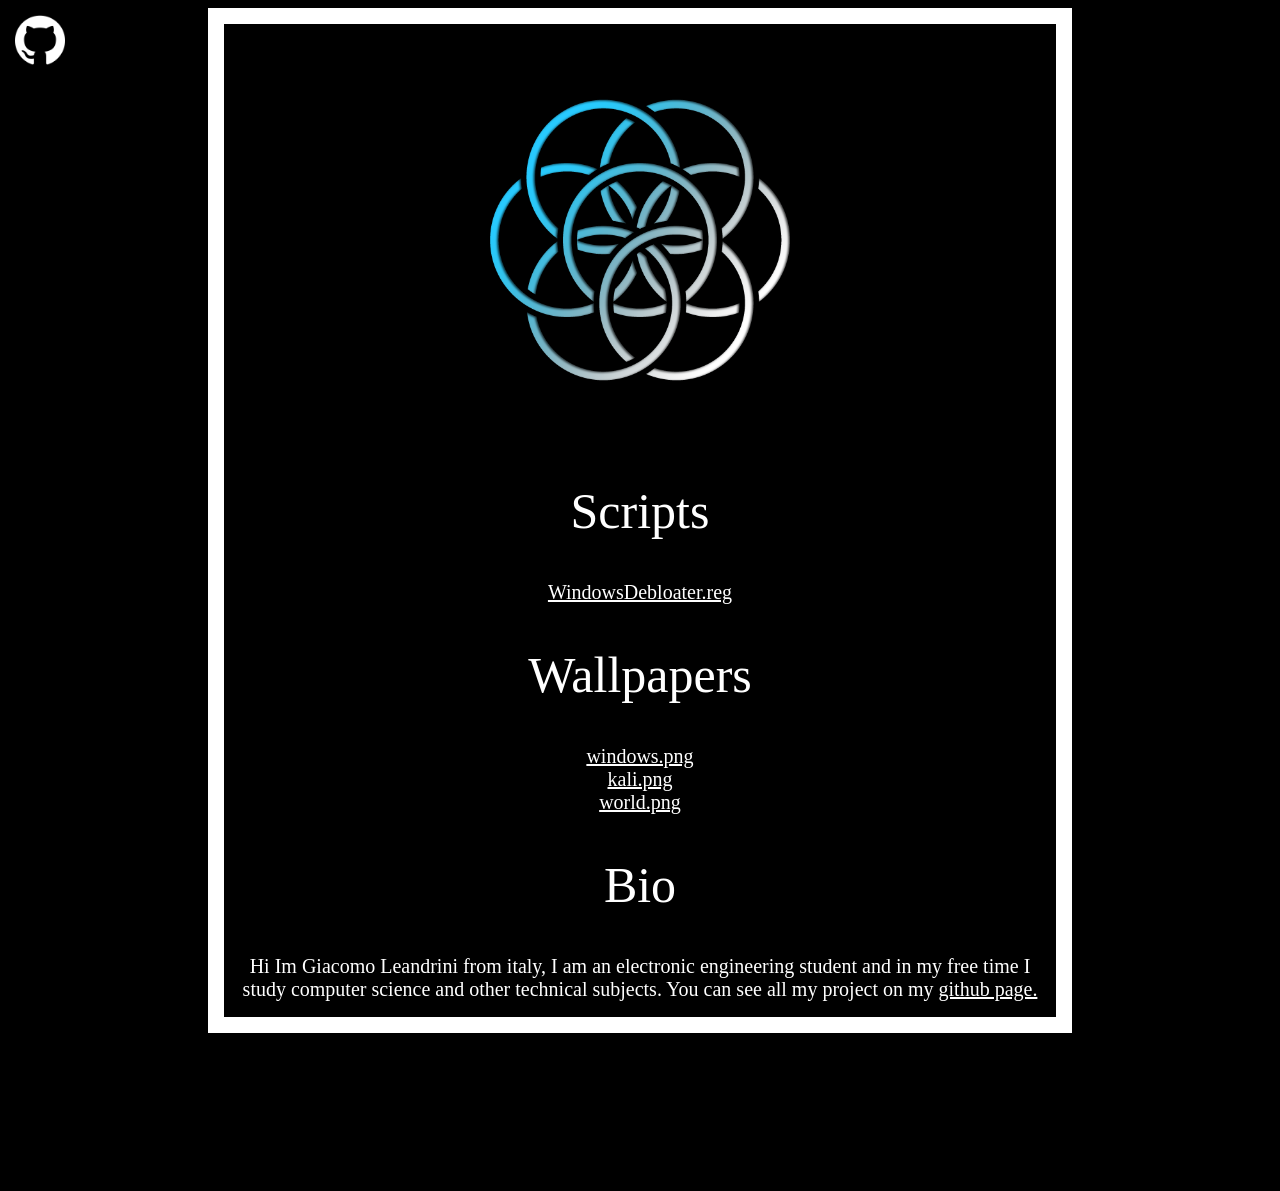
<file: index.html>
<!DOCTYPE html>
<html>

<head>
<meta name="viewport" content="width=device-width, initial-scale=1.0, maximum-scale=1.0, user-scalable=0">
<meta content="favicon.png" itemprop="image">

<link rel="stylesheet" type="text/css" href="style.css" />

<title>GiacomoL02</title>

<link rel="icon" type="image/png" href="favicon.png">


</script>
  
</head>

<img class="floatinglogo" src="resources/github.png" alt="Girl in a jacket">
<body>
<article onload="zoom()";>
		<a><img class="centered" src="resources/Logo.png" alt="Logo"></a>
      <h1 class="titles">Scripts</h1>

      <a class="texts" href="https://raw.githubusercontent.com/giax02/WindowsDebloater/main/WindowsDebloater.reg" download>WindowsDebloater.reg</a><br>

      <h1 class="titles">Wallpapers</h1>

      <a class="texts" href="resources/windows.png" download>windows.png</a><br>
	  <a class="texts" href="resources/kali.png" download>kali.png</a><br>
	  <a class="texts" href="resources/world.png" download>world.png</a><br>
	  <h1 class="titles">Bio</h1>
	  <a class="texts" >Hi Im Giacomo Leandrini from italy, I am an electronic engineering student and in my free time I study computer science and other technical subjects. You can see all my project on my <a class="texts" href="https://github.com/giax02">github page.</a></a><br>

</form>

</article>
<body>
</html>
</file>
<file: style.css>
body {
	background-color: black;
	padding-bottom: 150px;
}
article {
	background-color: black;
	text-align: center;
	margin-bottom: 100px ;
	padding: 1em ;
	border-color: white ;
	border-width: 1em 1em 1em 1em ;
	border-style: solid ;
	margin: auto ;
	max-width: 800px ;
}
.centered {
	display: block;
	margin-left: auto;
	margin-right: auto;
	width: 50%;
	max-width:400px;
	max-height:400px;
	border-radius: 200px ;
}

.texts {
	color: white;
    font-family: Inconsolata;
    font-size: 20px;
    font-weight:lighter;
    <!--text-decoration: none;-->
}

.titles {
	<!--text-shadow: 2px 2px 5px black;-->text-shadow: 2px 2px 5px black;
	color: white;
    font-family: Inconsolata;
    font-size: 50px;
    font-weight:lighter;
}

.floatinglogo {
	 position: absolute;
  width: 50px;
  height: 50px;
  padding: 15px 15px;
  left: 0;
  top: 0;
}
</file>
